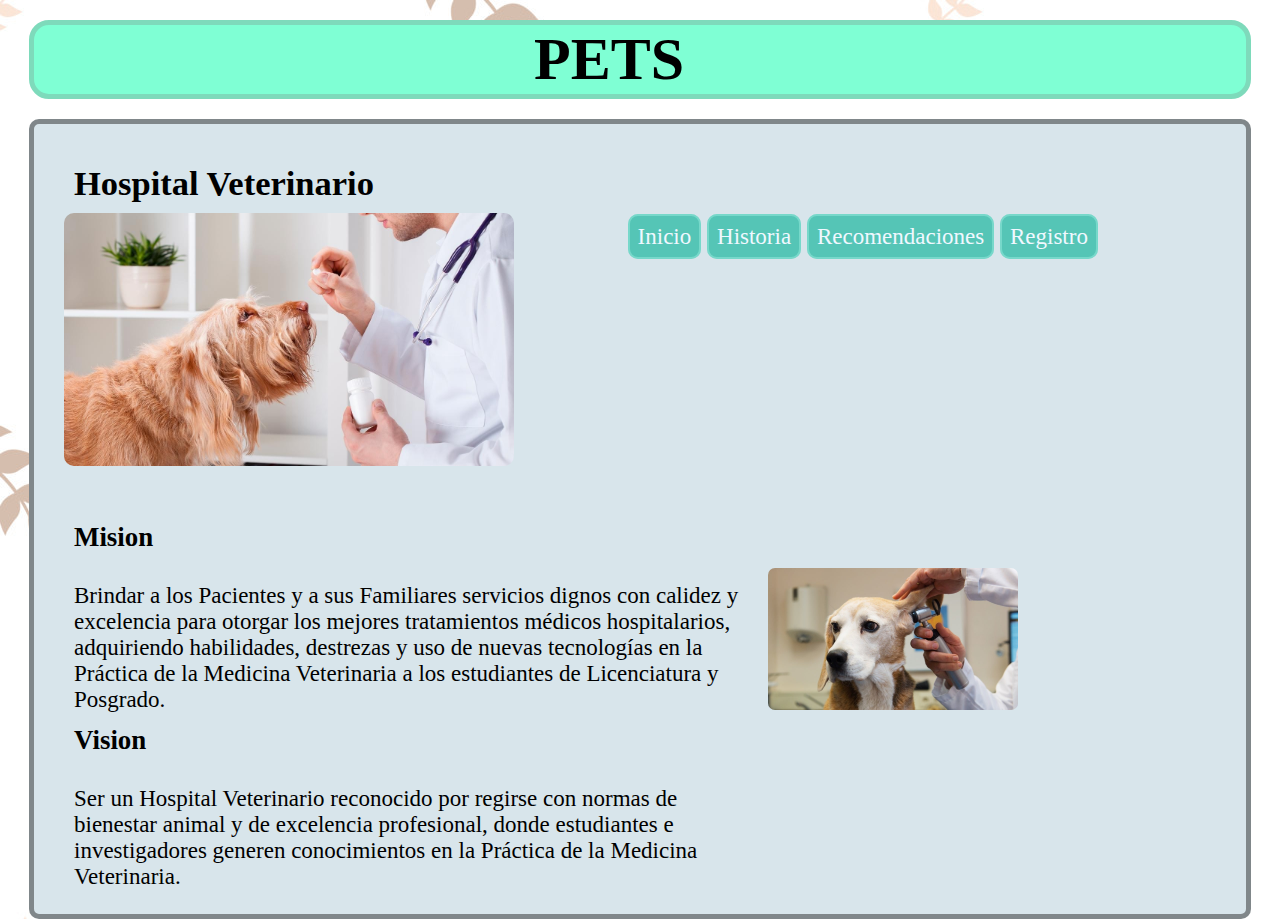
<file: index.html>
<!DOCTYPE html>
<html lang="en">
<head>
    <meta charset="UTF-8">
    <meta http-equiv="X-UA-Compatible" content="IE=edge">
    <meta name="viewport" content="width=device-width, initial-scale=1.0">
    <link rel="stylesheet" href="css/style.css">
    <title>Veterinaria</title>
</head>
<body>
    <header>
        <div class="h1"> <h1>PETS</h1></div>
       
    </header>
    <main>
        <header>
            <div class="logo">
                <h2 class="titulo">Hospital Veterinario</h2>
                <img src="img/e.jpg" alt="logo">
            </div>
            <nav class="nav1">
                <ul>
                    <li><a href="index.html" >Inicio</a></li>
                    <li><a href="index1.html" >Historia</a></li>
                    <li><a href="index2.html" >Recomendaciones</a></li>
                    <li><a href="index3.html" >Registro</a></li>
                </ul>
            </nav>
            <div class="clear"></div>
        </header>
        <section>
            <h3>Mision</h3>
            <p class="texto-lateral">Brindar a los Pacientes y a sus Familiares servicios dignos con calidez y excelencia para otorgar los mejores tratamientos médicos hospitalarios, adquiriendo habilidades, destrezas y uso de nuevas tecnologías en la Práctica de la Medicina Veterinaria a los estudiantes de Licenciatura y Posgrado.</p>
            <img class="perro" src="img/W.jpg" alt="logo2">
            <div class="clear"></div>
            <h3>Vision</h3>
            <p class="texto-lateral">Ser un Hospital Veterinario reconocido por regirse con normas de bienestar animal y de excelencia profesional, donde estudiantes e investigadores generen conocimientos en la Práctica de la Medicina Veterinaria.</p>
        </section>
    </main>
</body>
</html>
</file>
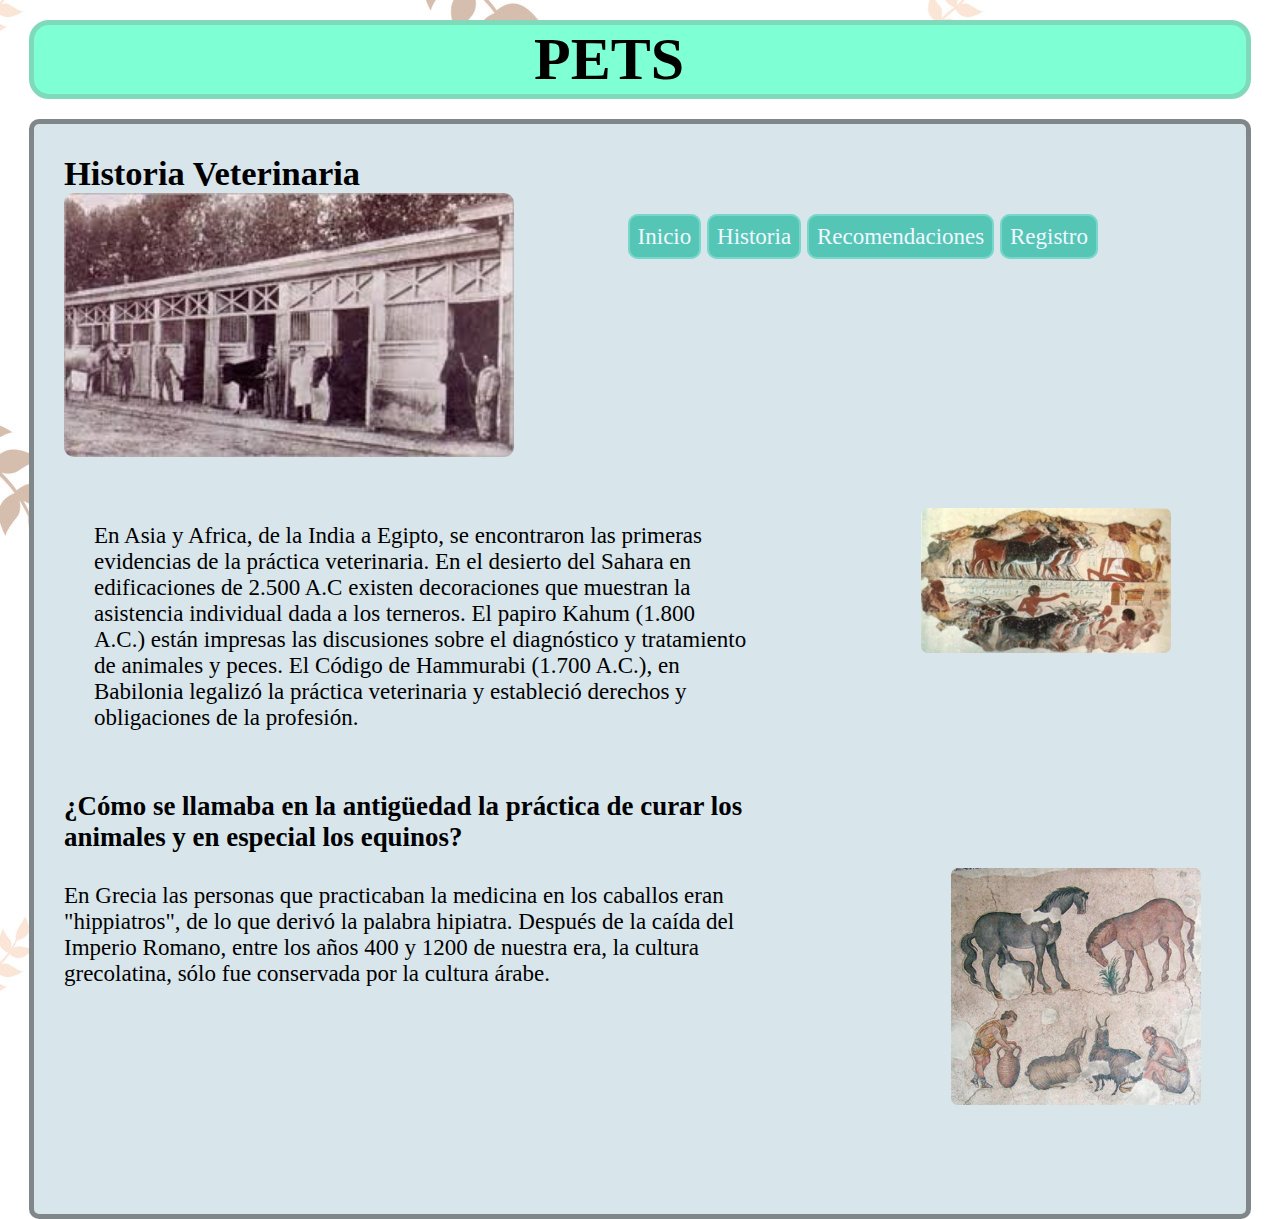
<file: index1.html>
<!DOCTYPE html>
<html lang="en">
<head>
    <meta charset="UTF-8">
    <meta http-equiv="X-UA-Compatible" content="IE=edge">
    <meta name="viewport" content="width=device-width, initial-scale=1.0">
    <link rel="stylesheet" href="css2/style.css">
    <title>Document</title>
</head>
<body>
    <header>
        <div class="h1"> 
            <h1>PETS</h1>
        </div>     
    </header>
    <main>
        <header>
            <div class="logo">
                <h2>Historia Veterinaria</h2>
                <img src="img/y.jpg" alt="logo">
            </div>

            <nav class="nav1">
                <ul>
                    <li><a href="index.html" >Inicio</a></li>
                    <li><a href="index1.html" >Historia</a></li>
                    <li><a href="index2.html" >Recomendaciones</a></li>
                    <li><a href="index3.html" >Registro</a></li>
                </ul>
            </nav>
            <div class="clear"></div>
            <section>
                <p class="texto">En Asia y Africa, de la India a Egipto, se encontraron las primeras evidencias de la práctica veterinaria. En el desierto del Sahara en edificaciones de 2.500 A.C existen decoraciones que muestran la asistencia individual dada a los terneros. El papiro Kahum (1.800 A.C.) están impresas las discusiones sobre el diagnóstico y tratamiento de animales y peces. El Código de Hammurabi (1.700 A.C.), en Babilonia legalizó la práctica veterinaria y estableció derechos y obligaciones de la profesión.</p>
                <img class="veteIMG" src="img/t.jpg" alt="logo2">
                <div class="clear"></div>
            </section>
                <h3 class="texto">¿Cómo se llamaba en la antigüedad la práctica de curar los animales y en especial los equinos?</h3>
                <p class="texto">En Grecia las personas que practicaban la medicina en los caballos eran "hippiatros", de lo que derivó la palabra hipiatra. Después de la caída del Imperio Romano, entre los años 400 y 1200 de nuestra era, la cultura grecolatina, sólo fue conservada por la cultura árabe.</p>
                <img class="veteIMG" src="img/r.jpg" alt="logo2">
                <div class="clear"></div>
        </header>
    </main>
</body>
</html>
</file>
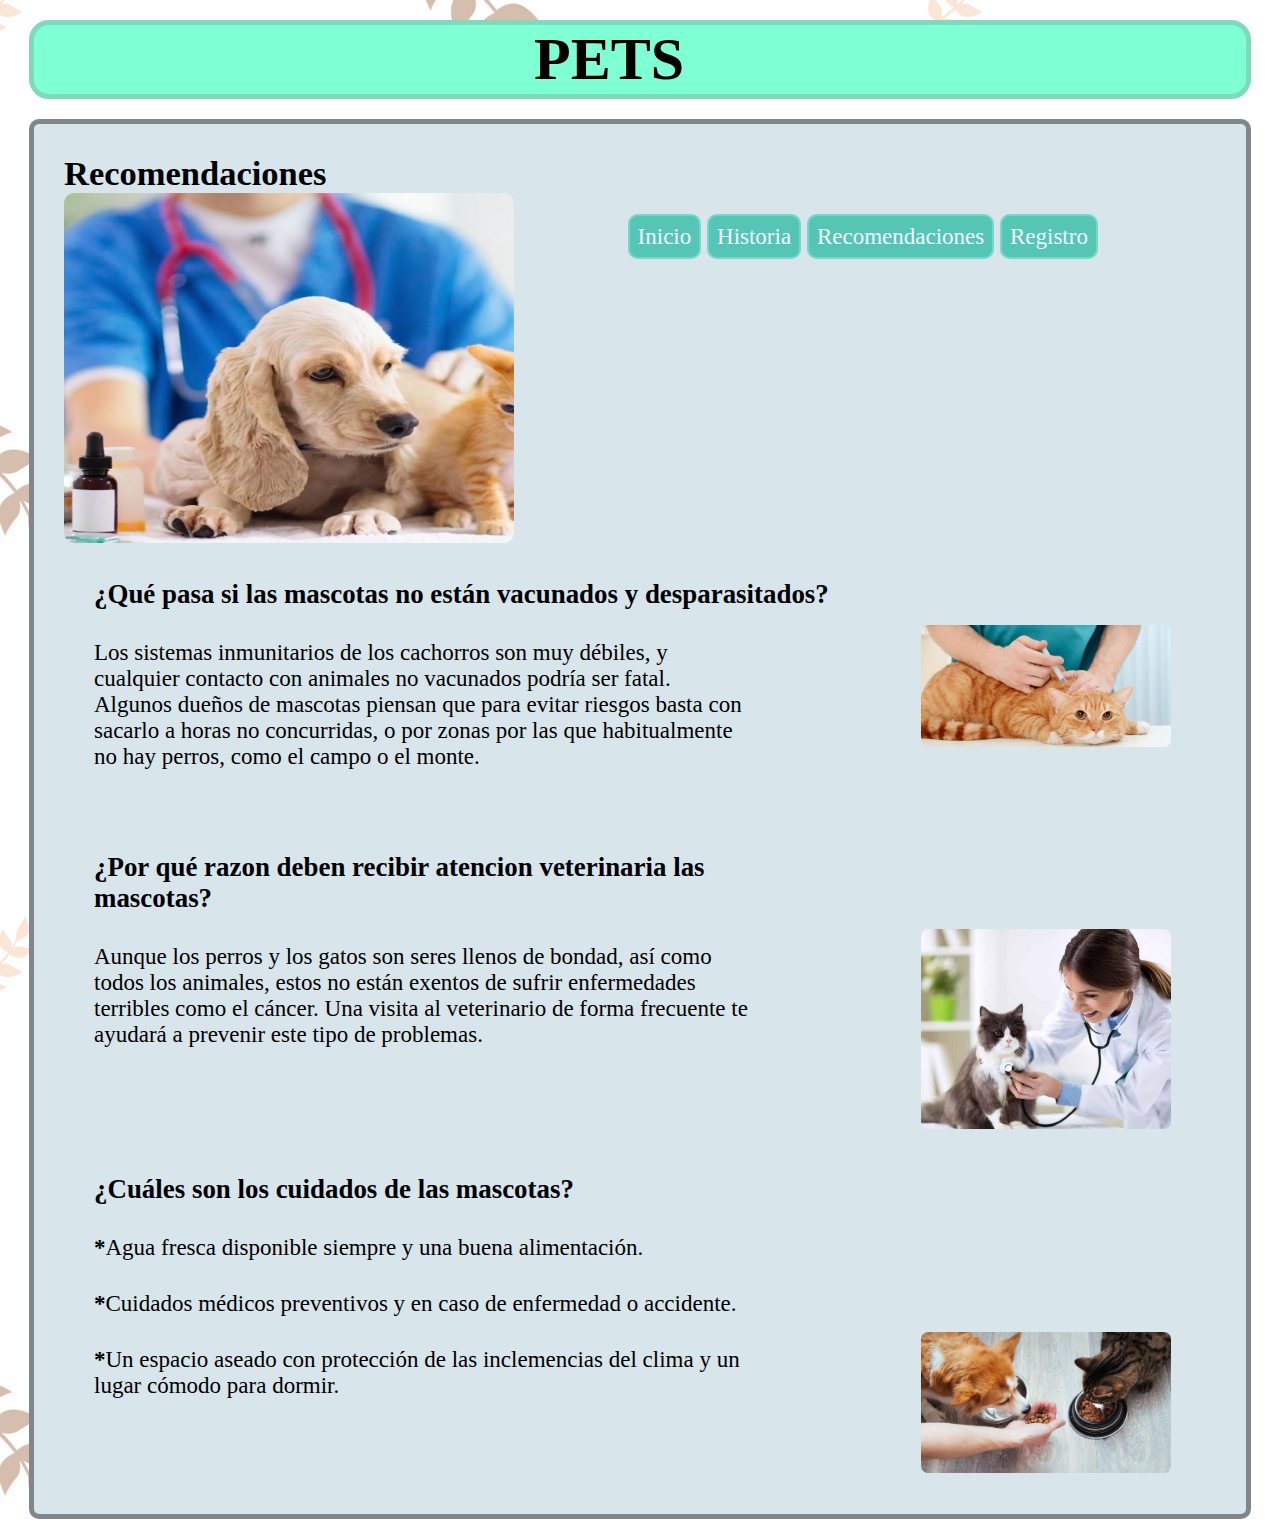
<file: index2.html>
<!DOCTYPE html>
<html lang="en">
<head>
    <meta charset="UTF-8">
    <meta http-equiv="X-UA-Compatible" content="IE=edge">
    <meta name="viewport" content="width=device-width, initial-scale=1.0">
    <link rel="stylesheet" href="css3/style.css">
    <title>Document</title>
</head>
<body>
    <header>
        <div class="h1"> 
            <h1>PETS</h1>
        </div>     
    </header>
    <main>
        <header>
            <div class="logo">
                <h2>Recomendaciones</h2>
                <img src="img/p.webp" alt="logo">
            </div>

            <nav class="nav1">
                <ul>
                    <li><a href="index.html" >Inicio</a></li>
                    <li><a href="index1.html" >Historia</a></li>
                    <li><a href="index2.html" >Recomendaciones</a></li>
                    <li><a href="index3.html" >Registro</a></li>
                </ul>
            </nav>
            <div class="clear"></div>
            <section>
                <h3>¿Qué pasa si las mascotas no están vacunados y desparasitados?</h3>
                <p class="texto">Los sistemas inmunitarios de los cachorros son muy débiles, y cualquier contacto con animales no vacunados podría ser fatal. Algunos dueños de mascotas piensan que para evitar riesgos basta con sacarlo a horas no concurridas, o por zonas por las que habitualmente no hay perros, como el campo o el monte.</p>
                <img class="veteIMG" src="img/d.jpeg" alt="logo2">
                <div class="clear"></div><br><br>
            
                <h3 class="texto">¿Por qué razon deben recibir atencion veterinaria las mascotas?</h3>
                <p class="texto">Aunque los perros y los gatos son seres llenos de bondad, así como todos los animales, estos no están exentos de sufrir enfermedades terribles como el cáncer. Una visita al veterinario de forma frecuente te ayudará a prevenir este tipo de problemas.</p>
                <img class="veteIMG" src="img/h.jpg" alt="logo2">
                <div class="clear"></div>

                <h3 class="texto">¿Cuáles son los cuidados de las mascotas?</h3>
                <p class="texto"><strong>*</strong>Agua fresca disponible siempre y una buena alimentación.</p>
                <p class="texto"><strong>*</strong>Cuidados médicos preventivos y en caso de enfermedad o accidente.</p>
                <p class="texto"><strong>*</strong>Un espacio aseado con protección de las inclemencias del clima y un lugar cómodo para dormir.</p>
                <img class="veteIMG" src="img/k.jpg" alt="logo2">
                <div class="clear"></div>
            </section>
        </header>
    </main>  
</body>
</html>
</file>
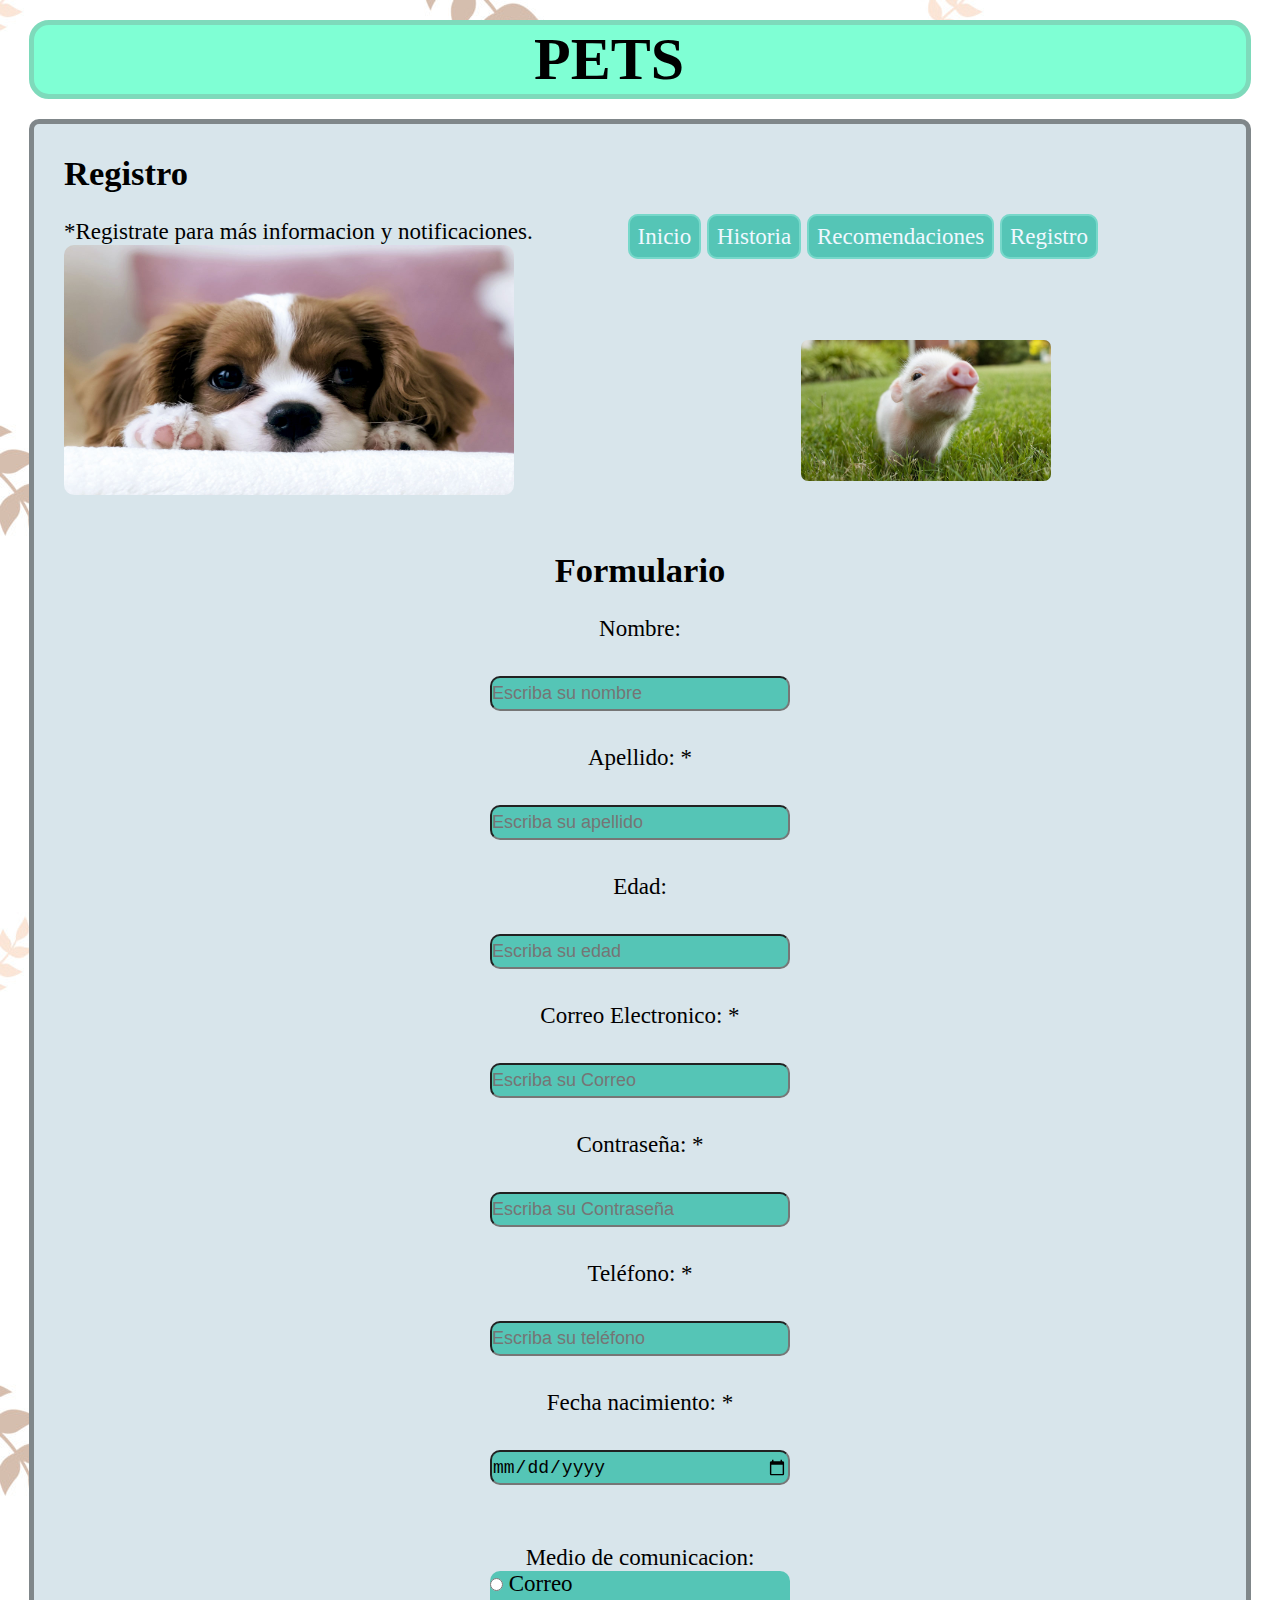
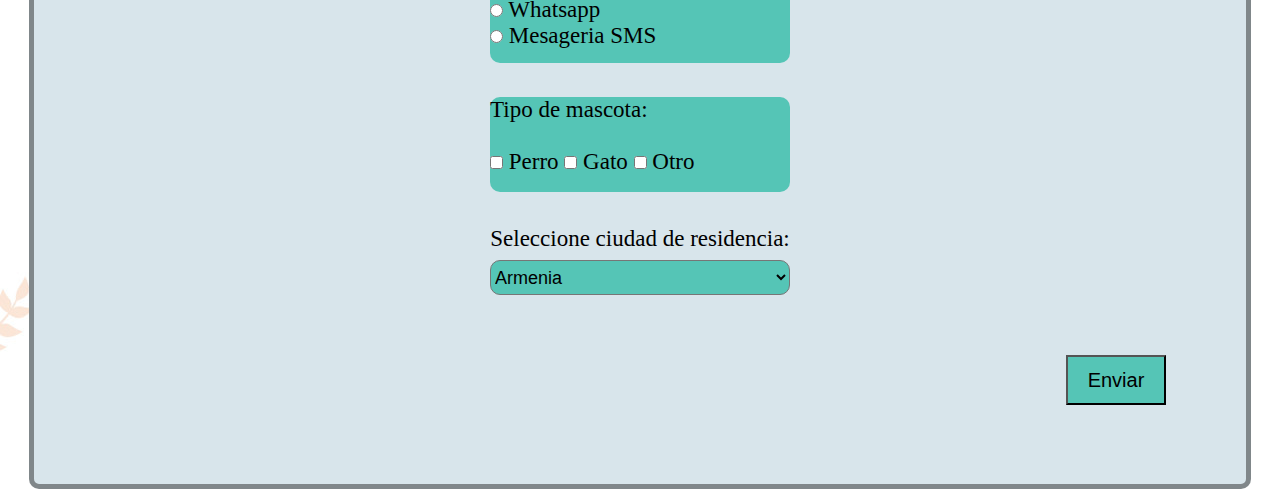
<file: index3.html>
<!DOCTYPE html>
<html lang="en">
<head>
    <meta charset="UTF-8">
    <meta http-equiv="X-UA-Compatible" content="IE=edge">
    <meta name="viewport" content="width=device-width, initial-scale=1.0">
    <link rel="stylesheet" href="css4/style.css">
    <title>Document</title>
</head>
<body>
    <header>
        <div class="h1"> 
            <h1>PETS</h1>
        </div>     
    </header>
    <main>
        <header>
            <div class="logo">
                <h2>Registro</h2>
                <br>
                <p>*Registrate para más informacion y notificaciones.</p>
                <img src="img/v.jpg" alt="logo">
            </div>
            
            <nav class="nav1">
                <ul>
                    <li><a href="index.html" >Inicio</a></li>
                    <li><a href="index1.html" >Historia</a></li>
                    <li><a href="index2.html" >Recomendaciones</a></li>
                    <li><a href="index3.html" >Registro</a></li>
                </ul>
            </nav>
            <img src="img/n.jpg" alt="logo" id="pig">
            <div class="clear"></div>
        </header>
        
        <section >
        <form>
            <div class="formulario">
               <h2>Formulario</h2>
            <br>
            <label for="nombre">Nombre: </label><br>
            <input class = "ciudad" type="text" id="nombre" placeholder="Escriba su nombre"><br>
            <label for="apellido">Apellido: *</label><br>
            <input class = "ciudad" type="text" id="apellido" placeholder="Escriba su apellido" maxlength="25" minlength="8" required><br>
            <label for="edad">Edad: </label><br>
            <input class = "ciudad" type="number" id="edad" placeholder="Escriba su edad"><br>
            <label for="email">Correo Electronico: *</label><br>
            <input class = "ciudad" type="email" id="email" required placeholder="Escriba su Correo"><br>
            <label for="password">Contraseña: *</label><br>
            <input class = "ciudad" type="password" id="password" required minlength="8" placeholder="Escriba su Contraseña"><br>
            <label for="tel">Teléfono: *</label><br>
            <input class = "ciudad" type="tel" id="tel" placeholder="Escriba su teléfono"><br>
            <label  for="date">Fecha nacimiento: *</label><br>
            <input class = "ciudad" type="date" id="date" required><br>
            <br>
            <label for="Comunicacion">Medio de comunicacion:</label>
            <div id="Comunicacion">
                <input type="radio" name="conect" id="Correo">
                <label for="Correo">Correo</label><br>
                <input type="radio" name="conect" id="whatsapp">
                <label for="whatsapp">Whatsapp</label><br>
                <input type="radio" name="conect" id="Mesageria">
                <label for="Mesageria">Mesageria SMS</label>
            </div><br>
            <div class="Tipo">
                <p>Tipo de mascota:</p><br>
                <input type="checkbox" name="Perro" id="Perro1">
                <label for="Perro1">Perro</label>
                <input type="checkbox" name="Gato" id="Gato">
                <label for="Gato">Gato</label>
                <input type="checkbox" name="Otro" id="Otro">
                <label for="Otro">Otro</label>
            </div><br>

            <!-- <p>Seleccione ciudad de residencia:</p> -->
            <label for="seleccion">Seleccione ciudad de residencia:</label>
            <select name="ciudad" class = "ciudad" id="seleccion">
                <option value="armenia">Armenia</option>
                <option value="manizales">Manizales</option>
                <option value="pereira">Pereira</option>
            </select><br>
            <br> 
            </div>
            
            <input class="botonE" type="submit" value="Enviar">
        </form>
         </section>

</main>
</body>
</html>
</file>
<file: css/style.css>
* {
    margin: 0;
    padding: 0;
    box-sizing: border-box;
}

body {
    background: url("../img/z.jpg");
}

.h1{
    background: rgb(127, 255, 212);
    border: 5px solid rgb(126, 218, 187);
    width: 1222px;
    margin: 0 auto;
    border-radius: 20px ;
}
h1{
    display: inline;
    float: center;
    margin: 500px;
    font-size: 60px;
}
main {
    width: 1222px;
    height: 800px;
    background: #d8e5eb;
    border: 5px solid #0a0a0a6d;
    border-radius: 10px;
    margin: 0 auto;
    padding: 10px;
    font-size: 23px;
}

header {
    padding: 20px;
}

.titulo{
    margin: 10px ;
}

.nav1 {
    display: inline;
    float: right;
    width:45%;
    margin: 70px;
    
}

nav ul li a{
    text-decoration: none;
    background-color: #55c5b6;
    border: 2px solid #adf7ea63;
    color: aliceblue;
    padding: 8px;
    border-radius: 10px;
}

nav ul li {
    display: inline;
}

nav ul li a:hover {
    color: #beb17ee2;
    background-color: beige;
}

section {
    padding: 30px;
}

.logo img {
    width: 450px;
    border-radius: 10px;
}

.logo {
    float: left;
}

.perro {
    width: 280px;
    float: left;
    border-radius: 22px;
    padding: 15px;
}

.texto-lateral {
    float: left;
    width: 60%;
    margin-top: 30px;
}

.clear {
    clear: both;
}
</file>
<file: css2/style.css>
* {
    margin: 0;
    padding: 0;
    box-sizing: border-box;
}

body {
    background: url("../img/z.jpg");
}
main {
    width: 1222px;
    height: 1100px;
    background: #d8e5eb;
    border: 5px solid #0a0a0a6d;
    border-radius: 10px;
    margin: 0 auto;
    padding: 10px;
    font-size: 23px;
}

section {
    padding: 30px;
}

.logo img {
    width: 450px;
    border-radius: 10px;
}

.logo {
    float: left;
}

header {
    padding: 20px;
}


.h1{
    background: rgb(127, 255, 212);
    border: 5px solid rgb(126, 218, 187);
    width: 1222px;
    margin: 0 auto;
    border-radius: 20px ;
}
h1{
    display: inline;
    float: center;
    margin: 500px;
    font-size: 60px;
}
.nav1 {
    display: inline;
    float: right;
    width:45%;
    margin: 70px;
    
}

nav ul li a{
    text-decoration: none;
    background-color: #55c5b6;
    border: 2px solid #adf7ea63;
    color: aliceblue;
    padding: 8px;
    border-radius: 10px;
}

nav ul li {
    display: inline;
}

nav ul li a:hover {
    color: #beb17ee2;
    background-color: beige;
}

.veteIMG {
    width: 280px;
    float: right;
    border-radius: 22px;
    padding: 15px;
}

.texto {
    float: left;
    width: 60%;
    margin-top: 30px;
}
.clear {
    clear: both;
}
</file>
<file: css3/style.css>
* {
    margin: 0;
    padding: 0;
    box-sizing: border-box;
}

body {
    background: url("../img/z.jpg");
}
main {
    width: 1222px;
    height: 1400px;
    background: #d8e5eb;
    border: 5px solid #0a0a0a6d;
    border-radius: 10px;
    margin: 0 auto;
    padding: 10px;
    font-size: 23px;
}

section {
    padding: 30px;
}

.logo img {
    width: 450px;
    height: 350px;
    border-radius: 10px;
}

.logo {
    float: left;
}

header {
    padding: 20px;
}


.h1{
    background: rgb(127, 255, 212);
    border: 5px solid rgb(126, 218, 187);
    width: 1222px;
    margin: 0 auto;
    border-radius: 20px ;
}
h1{
    display: inline;
    float: center;
    margin: 500px;
    font-size: 60px;
}
.nav1 {
    display: inline;
    float: right;
    width:45%;
    margin: 70px;
    
}

nav ul li a{
    text-decoration: none;
    background-color: #55c5b6;
    border: 2px solid #adf7ea63;
    color: aliceblue;
    padding: 8px;
    border-radius: 10px;
}

nav ul li {
    display: inline;
}

nav ul li a:hover {
    color: #beb17ee2;
    background-color: beige;
}

.veteIMG {
    width: 280px;
    float: right;
    border-radius: 22px;
    padding: 15px;
}

.texto {
    float: left;
    width: 60%;
    margin-top: 30px;
}
.clear {
    clear: both;
}
</file>
<file: css4/style.css>
* {
    margin: 0;
    padding: 0;
    box-sizing: border-box;
}

body {
    background: url("../img/z.jpg");
}
main {
    width: 1222px;
    height: 1970px;
    background: #d8e5eb;
    border: 5px solid #0a0a0a6d;
    border-radius: 10px;
    margin: 0 auto;
    padding: 10px;
    font-size: 23px;
    margin: 0 auto;
}

section {
    padding: 30px;
}


header {
    padding: 20px;
}


.h1{
    background: rgb(127, 255, 212);
    border: 5px solid rgb(126, 218, 187);
    width: 1222px;
    margin: 0 auto;
    border-radius: 20px ;
}
h1{
    display: inline;
    float: center;
    margin: 500px;
    font-size: 60px;
}
.nav1 {
    display: inline;
    float: right;
    width:45%;
    margin: 70px;
    
}

nav ul li a{
    text-decoration: none;
    background-color: #55c5b6;
    border: 2px solid #adf7ea63;
    color: aliceblue;
    padding: 8px;
    border-radius: 10px;
}

nav ul li {
    display: inline;
}

nav ul li a:hover {
    color: #beb17ee2;
    background-color: beige;
}

.botonE{
    width: 100px;
    height: 50px;
    font-size: 20px;
    background: #55c5b6;
    display: inline;
    float: right;
    margin-right: 40px;
}

.botonE:hover{
    background: #03ff42;
}

.ciudad{
    width: 300px;
    height: 35px;
    border-radius: 10px;
    background: #55c5b6;
    color: rgb(0, 0, 0);
    margin: 8px;
    font-size: 18px;
}

.Tipo{
    width: 300px;
    height: 95px;
    border-radius: 10px;
    background: #55c5b6;
    color: rgb(0, 0, 0);
    margin: 8px;

}

.clear {
    clear: both;
}

.formulario{
    display: flex;
    align-items: center;
    flex-direction: column;
}

#Comunicacion{
    width: 300px;
    height: 92px;
    background: #55c5b6;
    border-radius: 10px; 
} 
.logo img {
    width: 450px;
    height: 250px;
    border-radius: 10px;
}

.logo {
    float: left;
}

#pig{
    width: 280px;
    float: right;
    border-radius: 22px;
    padding: 15px;
    margin-top: 5px;
    margin-right: 150px;

}
</file>
